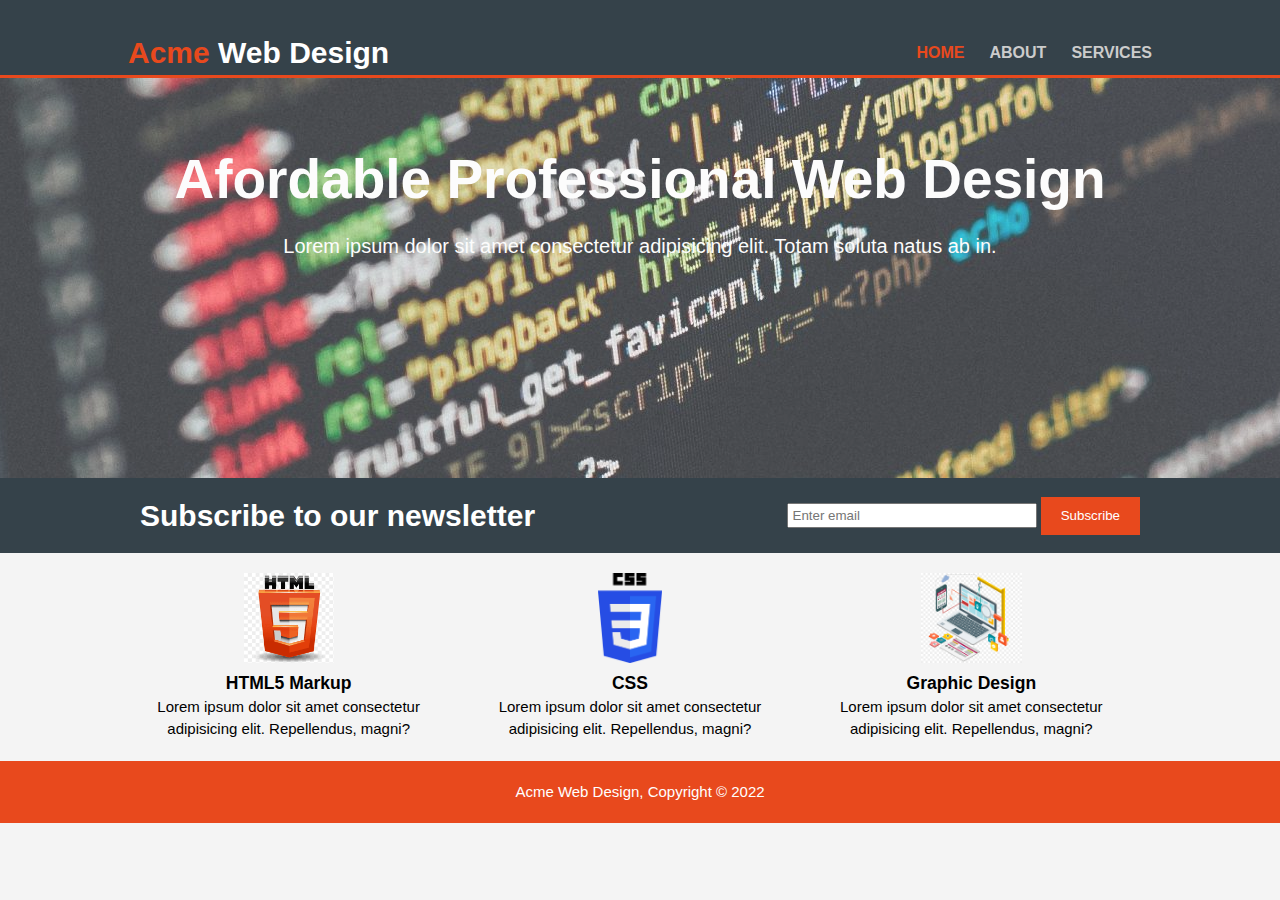
<file: responsive-website/index.html>
<!DOCTYPE html>
<html lang="en">
<head>
    <meta charset="UTF-8">
    <meta http-equiv="X-UA-Compatible" content="IE=edge">
    <meta name="viewport" content="width=device-width, initial-scale=1.0">
    <meta name="keywords" content="HTML, Javascript, CSS">
    <meta name="author" content="Mihael Baranašić">
    <title>Acme Web Design | Welcome</title>
    <link rel="stylesheet" href="./css/stil.css">
</head>
<body>
    <header>
        <div class="container">
            <div>
                <h1><span class="highlight">Acme</span> Web Design</h1>
            </div>
            <nav>
                <ul>
                    <li class="current"><a href="index.html">Home</a></li>
                    <li><a href="about.html">About</a></li>
                    <li><a href="services.html">Services</a></li>
                </ul>
            </nav>
        </div>
    </header>
    <section id="showcase">
        <div class="container1">
            <h1>Afordable Professional  Web Design</h1>
            <p>Lorem ipsum dolor sit amet consectetur adipisicing elit. Totam soluta natus ab in.</p>
        </div>
    </section>
    <section id="newsletter">
        <div class="container">
            <h1>Subscribe to our newsletter</h1>
            <form action="">
                <input type="email" placeholder="Enter email">
                <button type="submit" class="button1">Subscribe</button>
            </form>
        </div>
    </section>
    <section id="boxes">
        <div class="container">
            <div class="box">
                <img src="./img/html.png" alt="">
                <h3>HTML5 Markup</h3>
                <p>Lorem ipsum dolor sit amet consectetur adipisicing elit. Repellendus, magni?</p>
            </div>
            <div class="box">
                <img src="./img/css.png" alt="">
                <h3>CSS</h3>
                <p>Lorem ipsum dolor sit amet consectetur adipisicing elit. Repellendus, magni?</p>
            </div>
            <div class="box">
                <img src="./img/web.jpg" alt="">
                <h3>Graphic Design</h3>
                <p>Lorem ipsum dolor sit amet consectetur adipisicing elit. Repellendus, magni?</p>
            </div>
        </div>
    </section>
    <footer>
        <p>Acme Web Design, Copyright &copy; 2022</p>
    </footer>
</body>
</html>
</file>
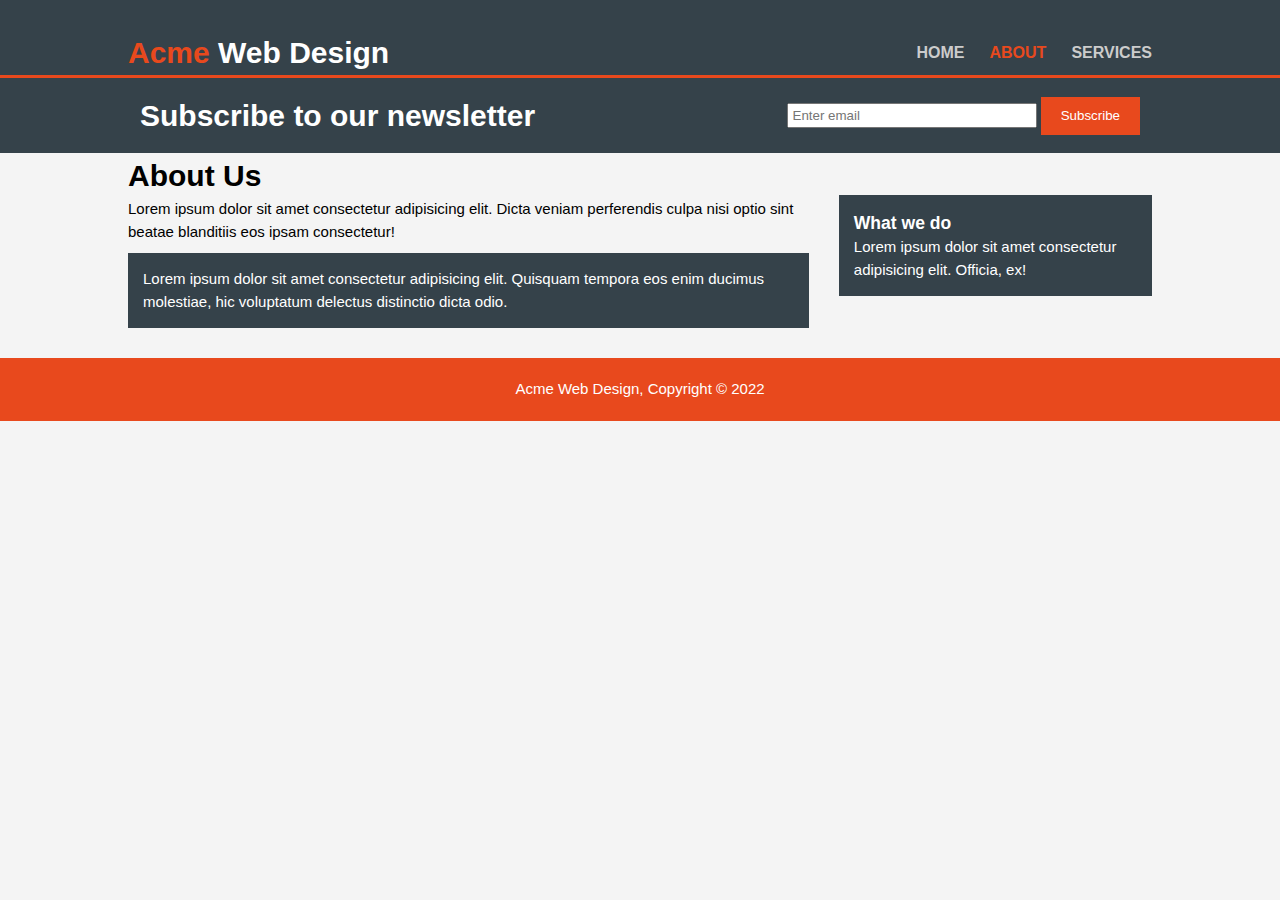
<file: responsive-website/about.html>
<!DOCTYPE html>
<html lang="en">
<head>
    <meta charset="UTF-8">
    <meta http-equiv="X-UA-Compatible" content="IE=edge">
    <meta name="viewport" content="width=device-width, initial-scale=1.0">
    <meta name="keywords" content="HTML, Javascript, CSS">
    <meta name="author" content="Mihael Baranašić">
    <title>Acme Web Design | About</title>
    <link rel="stylesheet" href="./css/stil.css">
</head>
<body>
    <header>
        <div class="container">
            <div>
                <h1><span class="highlight">Acme</span> Web Design</h1>
            </div>
            <nav>
                <ul>
                    <li><a href="index.html">Home</a></li>
                    <li class="current"><a href="about.html">About</a></li>
                    <li><a href="services.html">Services</a></li>
                </ul>
            </nav>
        </div>
    </header>
   
    <section id="newsletter">
        <div class="container">
            <h1>Subscribe to our newsletter</h1>
            <form action="">
                <input type="email" placeholder="Enter email">
                <button type="submit" class="button1">Subscribe</button>
            </form>
        </div>
    </section>
    <section id="main">
        <div class="container">
            <article id="main-col">
                <h1 class="pagetitle">About Us</h1>
                <p>Lorem ipsum dolor sit amet consectetur adipisicing elit. Dicta veniam perferendis culpa nisi optio sint beatae blanditiis eos ipsam consectetur!
                </p>
        
                <p class="dark">Lorem ipsum dolor sit amet consectetur adipisicing elit. Quisquam tempora eos enim ducimus molestiae, hic voluptatum delectus distinctio dicta odio.</p>
            </article>
            <aside id="sidebar">
                <div class="dark">
                <h3>What we do</h3>
                <p>Lorem ipsum dolor sit amet consectetur adipisicing elit. Officia, ex!</p>
            </div>
            </aside>
        </div>
    </section>
    <footer>
        <p>Acme Web Design, Copyright &copy; 2022</p>
    </footer>
</body>
</html>
</file>
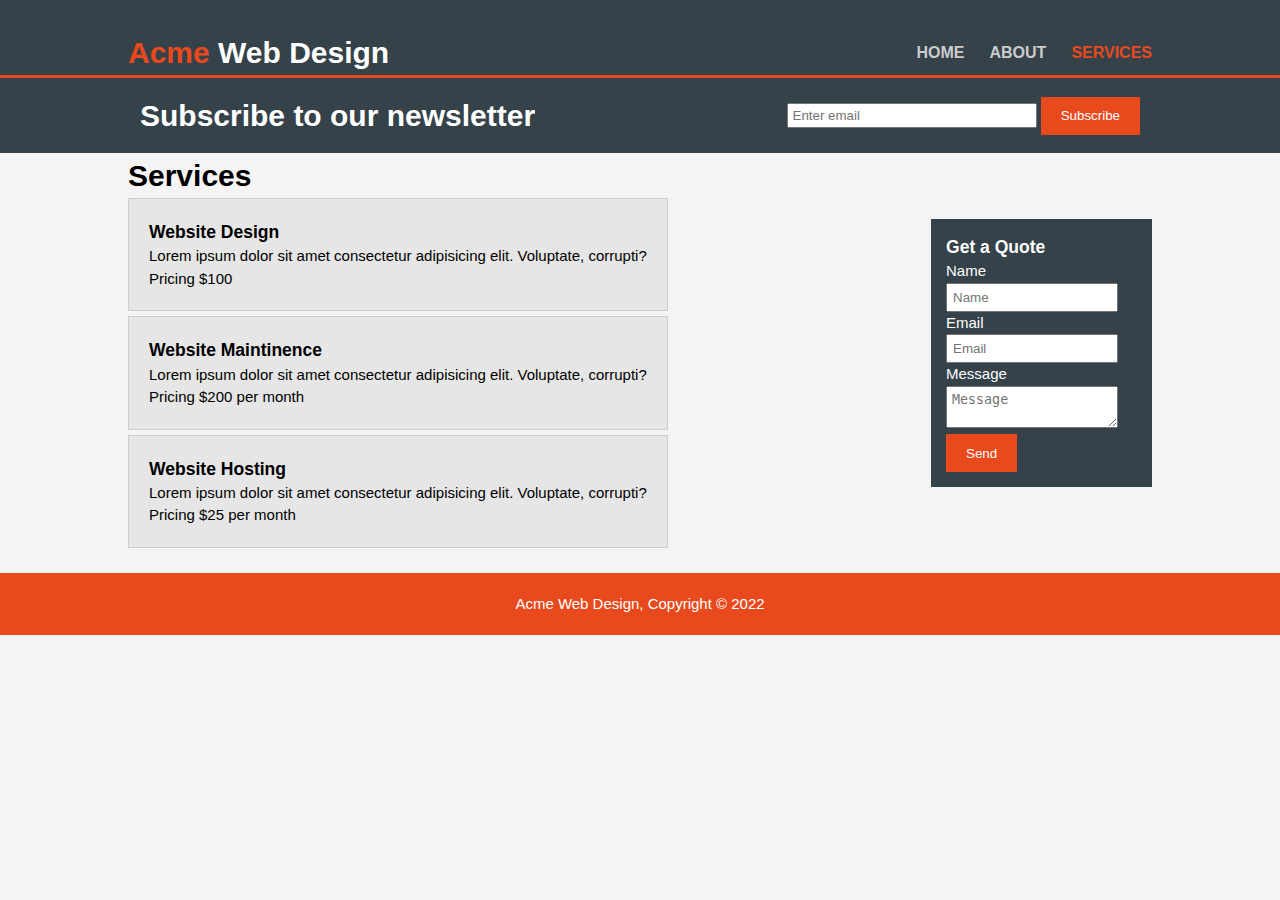
<file: responsive-website/services.html>
<!DOCTYPE html>
<html lang="en">
<head>
    <meta charset="UTF-8">
    <meta http-equiv="X-UA-Compatible" content="IE=edge">
    <meta name="viewport" content="width=device-width, initial-scale=1.0">
    <meta name="keywords" content="HTML, Javascript, CSS">
    <meta name="author" content="Mihael Baranašić">
    <title>Acme Web Design | About</title>
    <link rel="stylesheet" href="./css/stil.css">
</head>
<body>
    <header>
        <div class="container">
            <div>
                <h1><span class="highlight">Acme</span> Web Design</h1>
            </div>
            <nav>
                <ul>
                    <li><a href="index.html">Home</a></li>
                    <li><a href="about.html">About</a></li>
                    <li class="current"><a href="services.html">Services</a></li>
                </ul>
            </nav>
        </div>
    </header>
   
    <section id="newsletter">
        <div class="container">
            <h1>Subscribe to our newsletter</h1>
            <form action="">
                <input type="email" placeholder="Enter email">
                <button type="submit" class="button1">Subscribe</button>
            </form>
        </div>
    </section>
    <section id="main">
        <div class="container">
            <article id="main-col">
                <h1 class="pagetitle">Services</h1>
                <ul id="services">
                    <li>
                        <h3>Website Design</h3>
                        <p>Lorem ipsum dolor sit amet consectetur adipisicing elit. Voluptate, corrupti?</p>
                        <p>Pricing $100</p>
                    </li>
                    <li>
                        <h3>Website Maintinence</h3>
                        <p>Lorem ipsum dolor sit amet consectetur adipisicing elit. Voluptate, corrupti?</p>
                        <p>Pricing $200 per month</p>
                    </li>
                    <li>
                        <h3>Website Hosting</h3>
                        <p>Lorem ipsum dolor sit amet consectetur adipisicing elit. Voluptate, corrupti?</p>
                        <p>Pricing $25 per month</p>
                    </li>
                </ul>
            </article>
                <aside id="sidebar">
                        <div class="dark">
                        <h3>Get a Quote</h3>
                        <form class="quote">
                            <div>
                                <label>Name</label><br>
                                <input type="text" placeholder="Name">
                            </div>
                            <div>
                                <label>Email</label><br>
                                <input type="email" placeholder="Email">
                            </div>
                            <div>
                                <label>Message</label><br>
                                <textarea placeholder="Message"></textarea>
                            </div>
                            <button class="button1" type="submit">Send</button>
                        </form>
                    </div>
                </aside>
        </div>
    </section>
    <footer>
        <p>Acme Web Design, Copyright &copy; 2022</p>
    </footer>
</body>
</html>
</file>
<file: responsive-website/css/stil.css>
*{
    padding: 0;
    margin: 0;
    box-sizing: border-box;
}

body{
    font-family: Arial, Helvetica, sans-serif;
    font-size: 15px;
    line-height: 1.5;
    background-color: #f4f4f4;
}

.container1{
    width: 80%;
    margin: auto;
    overflow: hidden;
}

header{
    background: #35424a;
    color: #fff;
    padding-top: 30px;
    min-height: 70px;
    border-bottom: #e8491d 3px solid;
}

header a{
    color: #fff;
    text-decoration: none;
    text-transform: uppercase;
    font-size: 16px;
}

nav ul{
    display: flex;
    list-style: none;
}

.dark{
    padding: 15px;
    background: #35424a;
    color: #fff;
    margin-top: 10px;
    margin-bottom: 10px;
}

.container{
    display: flex;
    justify-content: space-between;
    height: 100%;
    align-items: center;
    width: 80%;
    margin: auto;
    overflow: hidden;
}

nav li{
    margin-left: 25px;
}

header .highlight, header .current a{
    color: #e8491d;
    font-weight: bold;
}

header a{
    color: #ccc;
    font-weight: bold;
}

/*showcase*/

#showcase{
    height: 400px;
    background: url('../img/prog.jpg') no-repeat -200px -400px;
    text-align: center;
    color: rgb(255, 255, 255);
    opacity: 80%;
}

#showcase h1{
    margin-top: 60px;
    font-size: 55px;
    margin-bottom: 10px;
}

#showcase p{
    font-size: 20px;
}

#newsletter{
    padding: 15px;
    color: #fff;
    background: #35424a;
}



#newsletter h1{
    margin-right: 10px;
}

#newsletter input[type="email"]{
    padding: 4px;
    height: 25px;
    width: 250px;
}

.button1{
    height: 38px;
    background: #e8491d;
    border: 0;
    padding-left: 20px;
    padding-right: 20px;
    color: #fff;
    cursor: pointer;
}

#boxes{
    margin-top: 20px;
}

#boxes .box{
    padding-right: 20px;
    text-align: center;
}

#boxes .box img{
    height: 90px;
}

#main-col{
    margin-right: 30px;
}

ul#services li{
    list-style: none;
    padding: 20px;
    border: #ccc solid 1px;
    margin-bottom: 5px;
    background: #e6e6e6;
}

aside#sidebar .quote input, aside#sidebar .quote textarea{
    width: 90%;
    padding: 5px;
}

footer{
    padding: 20px;
    margin-top: 20px;
    color: #fff;
    background: #e8491d;
    text-align: center;
}

@media(max-width: 768px){
    .container{
        display: block;
        text-align: center;
    }
    nav ul{
        display: flex;
        justify-content: center;
    }
}
</file>
